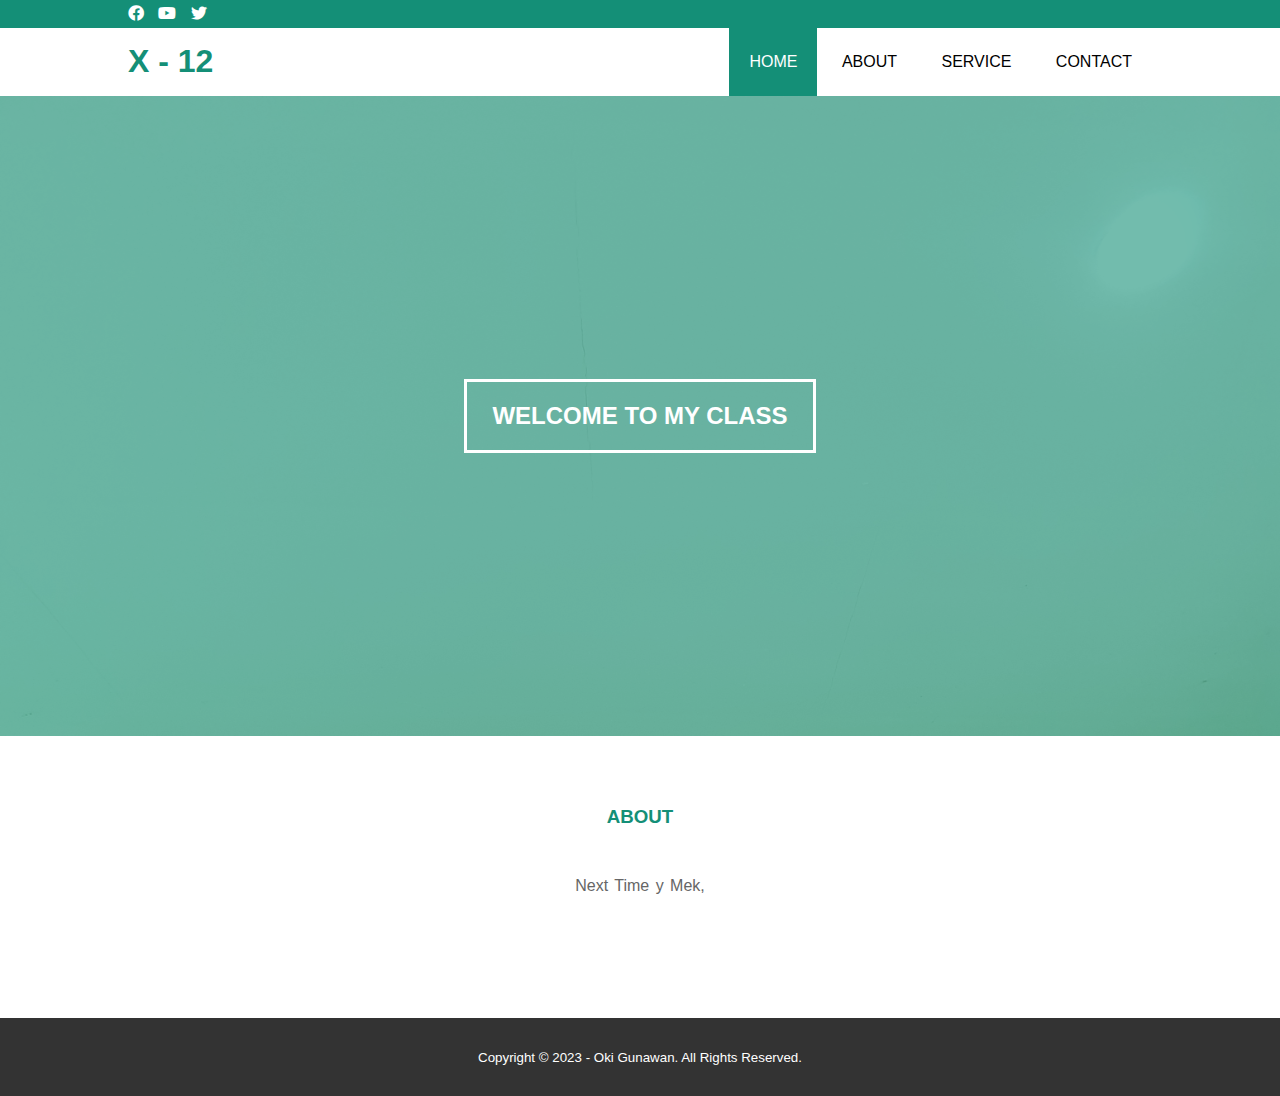
<file: index.html>
<!DOCTYPE html>
<html>
<head>
	<meta charset="utf-8">
	<meta name="viewport" content="width=device-width, initial-scale=1">
	<title>X - 12</title>
	<link rel="stylesheet" type="text/css" href="style.css">
	<link rel="stylesheet" type="text/css" href="https://cdnjs.cloudflare.com/ajax/libs/font-awesome/5.13.0/css/all.min.css">
	<script src="https://code.jquery.com/jquery-3.5.1.min.js" integrity="sha256-9/aliU8dGd2tb6OSsuzixeV4y/faTqgFtohetphbbj0=" crossorigin="anonymous"></script>
</head>
<body>
	<!-- loader -->
	<div class="bg-loader">
		<div class="loader"></div>
	</div>

	<!-- header -->
	<div class="medsos">
		<div class="container">
			<ul>
				<li><a href="#"><i class="fab fa-facebook"></i></a></li>
				<li><a href="#"><i class="fab fa-youtube"></i></a></li>
				<li><a href="#"><i class="fab fa-twitter"></i></a></li>
			</ul>
		</div>
	</div>
	<header>
		<div class="container">
			<h1><a href="index.html">X - 12</a></h1>
			<ul>
				<li class="active"><a href="index.html">HOME</a></li>
				<li><a href="about.html">ABOUT</a></li>
				<li><a href="service.html">SERVICE</a></li>
				<li><a href="contact.html">CONTACT</a></li>
			</ul>
		</div>
	</header>

	<!-- banner -->
	<section class="banner">
		<h2>WELCOME TO MY CLASS</h2>
	</section>

	<!-- about -->
	<section class="about">
		<div class="container">
			<h3>ABOUT</h3>
			<p> Next Time y Mek<strong></strong>, </p>
		</div>
	</section>

	<!-- footer -->
	<footer>
		<div class="container">
			<small>Copyright &copy; 2023 - Oki Gunawan. All Rights Reserved.</small>
		</div>
	</footer>


	<script type="text/javascript">
		$(document).ready(function(){
			$(".bg-loader").hide();
		})
	</script>
</body>
</html>
</file>
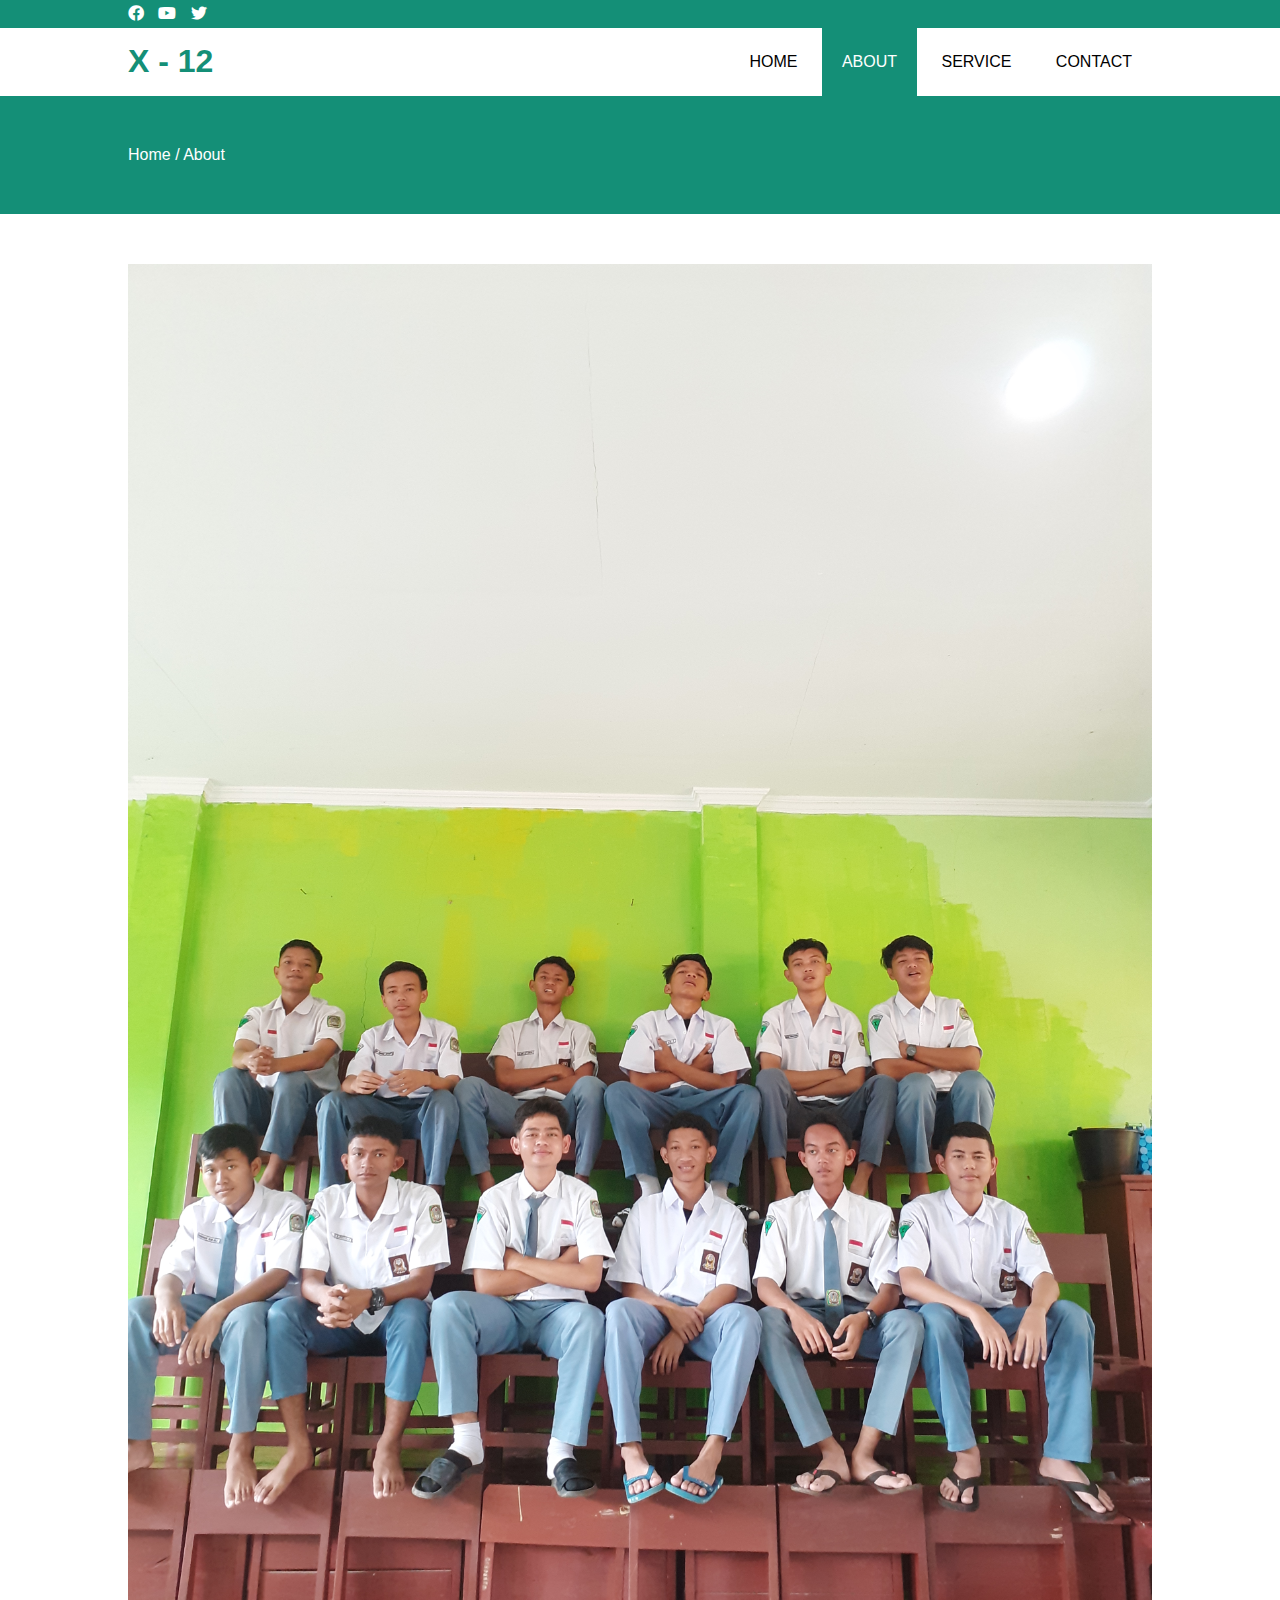
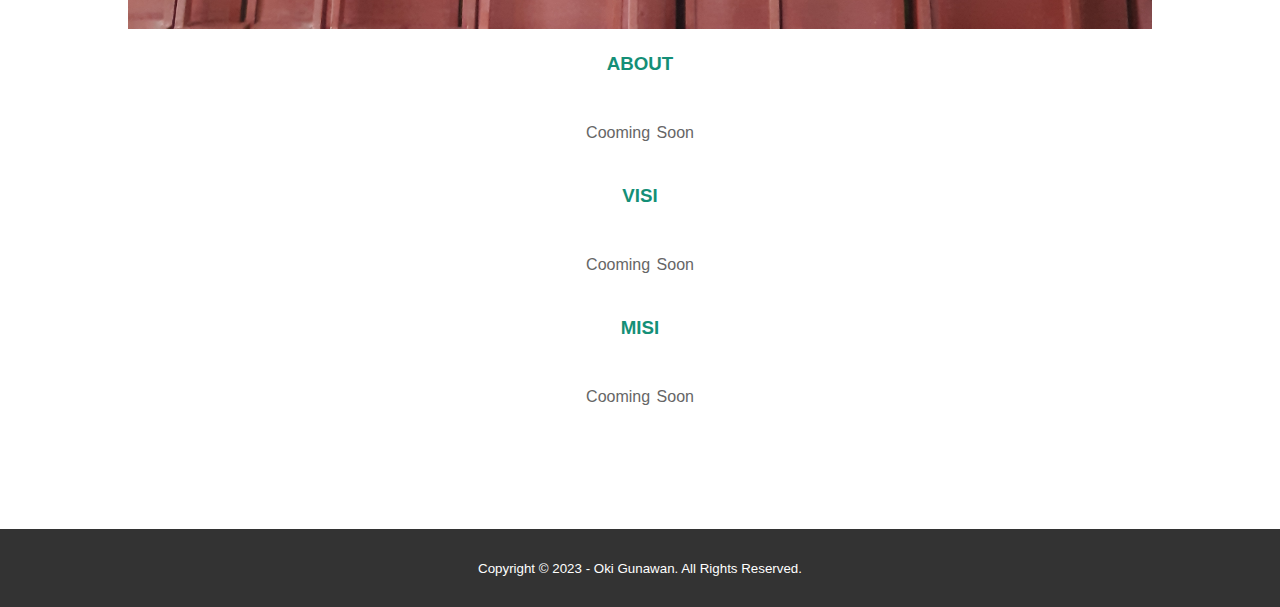
<file: about.html>
<!DOCTYPE html>
<html>
<head>
	<meta charset="utf-8">
	<meta name="viewport" content="width=device-width, initial-scale=1">
	<title>X - 12</title>
	<link rel="stylesheet" type="text/css" href="style.css">
	<link rel="stylesheet" type="text/css" href="https://cdnjs.cloudflare.com/ajax/libs/font-awesome/5.13.0/css/all.min.css">
	<script src="https://code.jquery.com/jquery-3.5.1.min.js" integrity="sha256-9/aliU8dGd2tb6OSsuzixeV4y/faTqgFtohetphbbj0=" crossorigin="anonymous"></script>
</head>
<body>
	<!-- loader -->
	<div class="bg-loader">
		<div class="loader"></div>
	</div>

	<!-- header -->
	<div class="medsos">
		<div class="container">
			<ul>
				<li><a href="#"><i class="fab fa-facebook"></i></a></li>
				<li><a href="#"><i class="fab fa-youtube"></i></a></li>
				<li><a href="#"><i class="fab fa-twitter"></i></a></li>
			</ul>
		</div>
	</div>
	<header>
		<div class="container">
			<h1><a href="index.html">X - 12</a></h1>
			<ul>
				<li><a href="index.html">HOME</a></li>
				<li class="active"><a href="about.html">ABOUT</a></li>
				<li><a href="service.html">SERVICE</a></li>
				<li><a href="contact.html">CONTACT</a></li>
			</ul>
		</div>
	</header>

	<!-- label -->
	<section class="label">
		<div class="container">
			<p>Home / About</p>
		</div>
	</section>

	<!-- about -->
	<section class="about">
		<div class="container">
			<img src="kelas.jpg" width="100%">
			<h3>ABOUT</h3>
			<p>Cooming Soon</p>
			<h3>VISI</h3>
			<p>Cooming Soon</p>
			<h3>MISI</h3>
			<p>Cooming Soon</p>
		</div>
	</section>

	<!-- footer -->
	<footer>
		<div class="container">
			<small>Copyright &copy; 2023 - Oki Gunawan. All Rights Reserved.</small>
		</div>
	</footer>


	<script type="text/javascript">
		$(document).ready(function(){
			$(".bg-loader").hide();
		})
	</script>
</body>
</html>
</file>
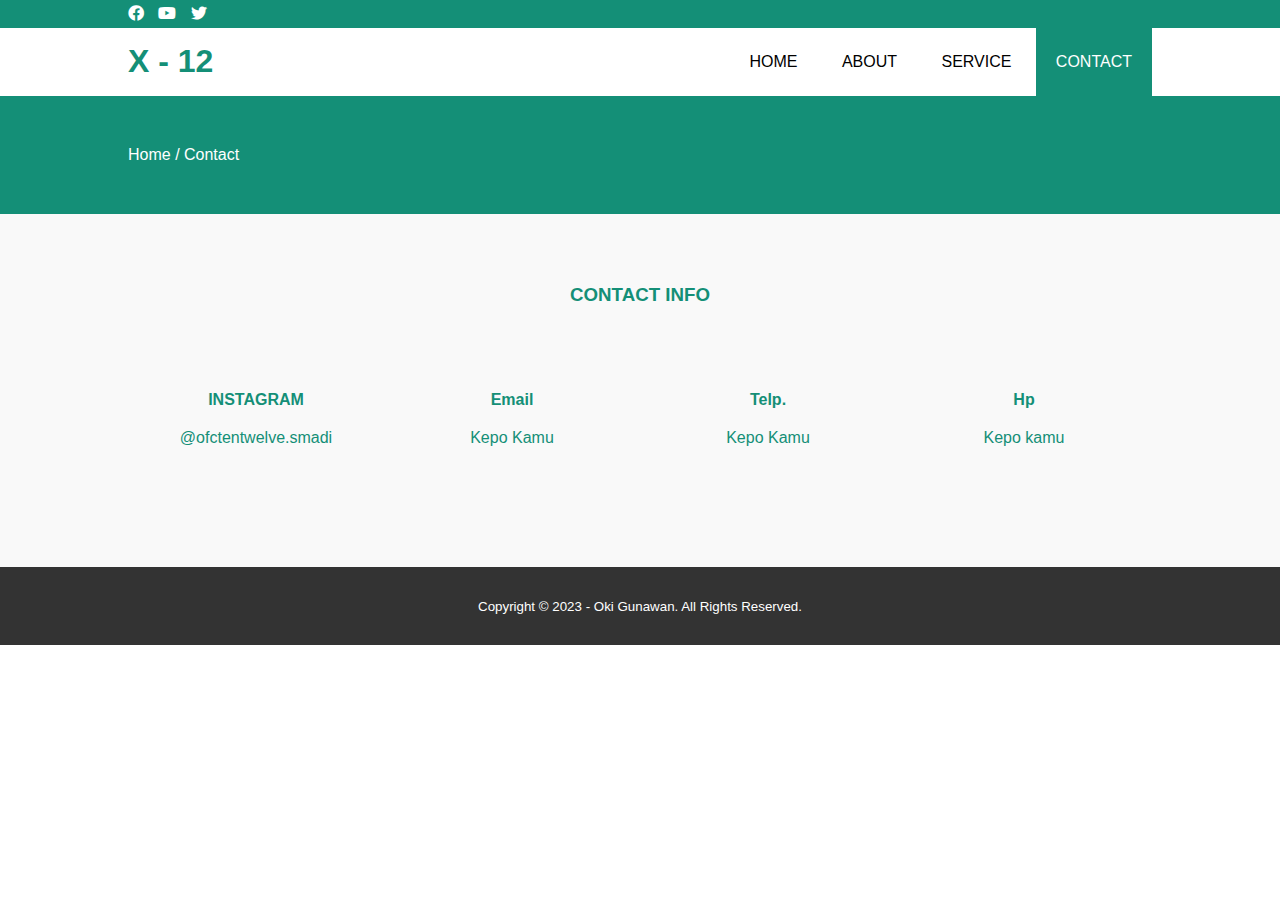
<file: contact.html>
<!DOCTYPE html>
<html>
<head>
	<meta charset="utf-8">
	<meta name="viewport" content="width=device-width, initial-scale=1">
	<title>X - 12</title>
	<link rel="stylesheet" type="text/css" href="style.css">
	<link rel="stylesheet" type="text/css" href="https://cdnjs.cloudflare.com/ajax/libs/font-awesome/5.13.0/css/all.min.css">
	<script src="https://code.jquery.com/jquery-3.5.1.min.js" integrity="sha256-9/aliU8dGd2tb6OSsuzixeV4y/faTqgFtohetphbbj0=" crossorigin="anonymous"></script>
</head>
<body>
	<!-- loader -->
	<div class="bg-loader">
		<div class="loader"></div>
	</div>

	<!-- header -->
	<div class="medsos">
		<div class="container">
			<ul>
				<li><a href="#"><i class="fab fa-facebook"></i></a></li>
				<li><a href="#"><i class="fab fa-youtube"></i></a></li>
				<li><a href="#"><i class="fab fa-twitter"></i></a></li>
			</ul>
		</div>
	</div>
	<header>
		<div class="container">
			<h1><a href="index.html">X - 12</a></h1>
			<ul>
				<li><a href="index.html">HOME</a></li>
				<li><a href="about.html">ABOUT</a></li>
				<li><a href="service.html">SERVICE</a></li>
				<li class="active"><a href="contact.html">CONTACT</a></li>
			</ul>
		</div>
	</header>

	<!-- label -->
	<section class="label">
		<div class="container">
			<p>Home / Contact</p>
		</div>
	</section>

	<!-- service -->
	<section class="service">
		<div class="container">
			<h3>CONTACT INFO</h3>
			<div class="box">
				<div class="col-4">
					<h4>INSTAGRAM</h4>
					<p>@ofctentwelve.smadi</p>
				</div>
				<div class="col-4">
					<h4>Email</h4>
					<p>Kepo Kamu</p>
				</div>
				<div class="col-4">
					<h4>Telp.</h4>
					<p>Kepo Kamu</p>
				</div>
				<div class="col-4">
					<h4>Hp</h4>
					<p>Kepo kamu</p>
				</div>
			</div>
		</div>
	</section>

	<!-- footer -->
	<footer>
		<div class="container">
			<small>Copyright &copy; 2023 - Oki Gunawan. All Rights Reserved.</small>
		</div>
	</footer>


	<script type="text/javascript">
		$(document).ready(function(){
			$(".bg-loader").hide();
		})
	</script>
</body>
</html>
</file>
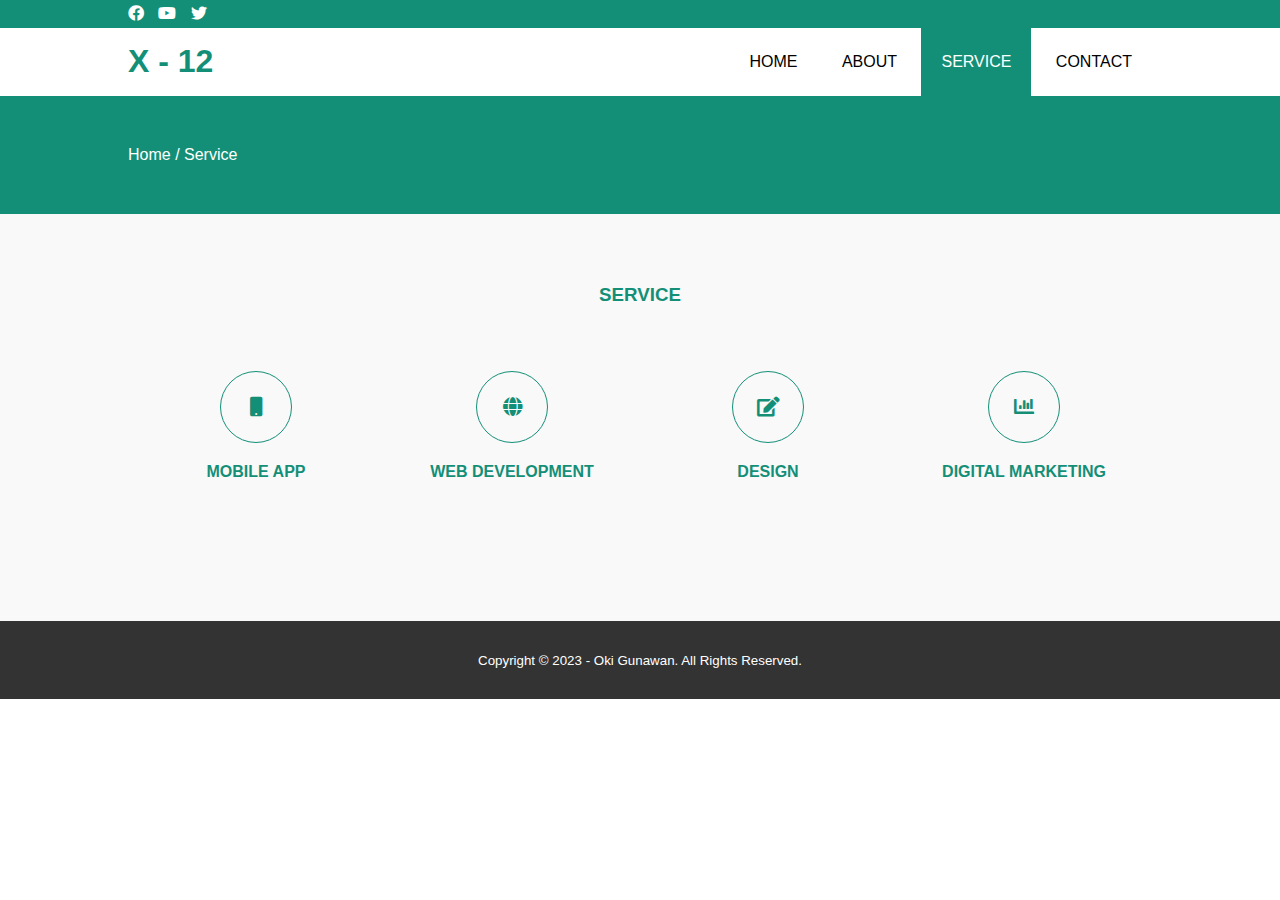
<file: service.html>
<!DOCTYPE html>
<html>
<head>
	<meta charset="utf-8">
	<meta name="viewport" content="width=device-width, initial-scale=1">
	<title>X - 12</title>
	<link rel="stylesheet" type="text/css" href="style.css">
	<link rel="stylesheet" type="text/css" href="https://cdnjs.cloudflare.com/ajax/libs/font-awesome/5.13.0/css/all.min.css">
	<script src="https://code.jquery.com/jquery-3.5.1.min.js" integrity="sha256-9/aliU8dGd2tb6OSsuzixeV4y/faTqgFtohetphbbj0=" crossorigin="anonymous"></script>
</head>
<body>
	<!-- loader -->
	<div class="bg-loader">
		<div class="loader"></div>
	</div>

	<!-- header -->
	<div class="medsos">
		<div class="container">
			<ul>
				<li><a href="#"><i class="fab fa-facebook"></i></a></li>
				<li><a href="#"><i class="fab fa-youtube"></i></a></li>
				<li><a href="#"><i class="fab fa-twitter"></i></a></li>
			</ul>
		</div>
	</div>
	<header>
		<div class="container">
			<h1><a href="index.html">X - 12</a></h1>
			<ul>
				<li><a href="index.html">HOME</a></li>
				<li><a href="about.html">ABOUT</a></li>
				<li class="active"><a href="service.html">SERVICE</a></li>
				<li><a href="contact.html">CONTACT</a></li>
			</ul>
		</div>
	</header>

	<!-- label -->
	<section class="label">
		<div class="container">
			<p>Home / Service</p>
		</div>
	</section>

	<!-- service -->
	<section class="service">
		<div class="container">
			<h3>SERVICE</h3>
			<div class="box">
				<div class="col-4">
					<div class="icon"><i class="fas fa-mobile"></i></div>
					<h4>MOBILE APP</h4>
				</div>
				<div class="col-4">
					<div class="icon"><i class="fas fa-globe"></i></div>
					<h4>WEB DEVELOPMENT</h4>
				</div>
				<div class="col-4">
					<div class="icon"><i class="fas fa-edit"></i></div>
					<h4>DESIGN</h4>
				</div>
				<div class="col-4">
					<div class="icon"><i class="fas fa-chart-bar"></i></div>
					<h4>DIGITAL MARKETING</h4>
				</div>
			</div>
		</div>
	</section>

	<!-- footer -->
	<footer>
		<div class="container">
			<small>Copyright &copy; 2023 - Oki Gunawan. All Rights Reserved.</small>
		</div>
	</footer>


	<script type="text/javascript">
		$(document).ready(function(){
			$(".bg-loader").hide();
		})
	</script>
</body>
</html>
</file>
<file: style.css>
* {
	padding:0;
	margin:0;
	font-family: sans-serif;
}
a {
	color: inherit;
	text-decoration: none;
}
.medsos {
	padding:5px 0;
	background-color: #148F77;
}
.medsos ul li {
	display: inline-block;
	color: #fff;
	margin-right: 10px;
}
.container {
	width:80%;
	margin:0 auto;
}
.container:after {
	content:'';
	display: block;
	clear: both;
}
header h1 {
	float: left;
	padding:15px 0;
	color: #148F77;
}
header ul {
	float: right;
}
header ul li {
	display: inline-block;
}
header ul li a {
	padding:25px 20px;
	display: inline-block;
}
header ul li a:hover {
	background-color: #148F77;
	color: #fff;
}
.active {
	background-color: #148F77;
	color: #fff;
}
.banner {
	height: 60vh;
	background-image: url('../kelas.jpg');
	background-size: cover;
	position: relative;
	display: flex;
	justify-content: center;
	align-items: center;
}
.banner:after {
	content:'';
	display: block;
	position: absolute;
	top: 0;
	left: 0;
	right: 0;
	bottom: 0;
	background-color: rgba(20, 143, 119, .6);
}
.banner h2 {
	color: #fff;
	z-index: 1;
	padding: 20px 25px;
	border:3px solid #fff;
}
section {
	padding:50px 0;
}
section h3 {
	text-align: center;
	padding:20px 0;
	color: #148F77;
	margin-bottom: 25px;
}
.about,
.service {
	padding-bottom: 100px;
}
.about p {
	color: #666;
	word-spacing: 2px;
	line-height: 25px;
	margin-bottom: 20px;
	text-align: center;
}
.service {
	background-color: #f9f9f9;
}
.box {
	color: #148F77;
}
.box:after {
	content: '';
	display: block;
	clear: both;
}
.box .col-4 {
	width:25%;
	padding:20px;
	box-sizing: border-box;
	text-align: center;
	float: left;
}
.icon {
	width:70px;
	height:70px;
	border:1px solid;
	border-radius: 50%;
	text-align: center;
	line-height: 70px;
	font-size: 20px;
	margin:0 auto;
}
.box .col-4 h4 {
	margin:20px 0;
}
footer {
	padding:30px 0;
	background-color: #333;
	color: #fff;
	text-align: center;
}
.bg-loader {
	background-color: #eee;
	position: fixed;
	top: 0;
	left: 0;
	right: 0;
	bottom: 0;
	z-index: 9999;
	display: flex;
	justify-content: center;
	align-items: center;
}
.bg-loader .loader {
	width:100px;
	height: 100px;
	border:3px solid #fff;
	border-radius: 50%;
	border-top-color: #148F77;
	border-right-color: #148F77;
	border-bottom-color: #148F77;
	animation: puterin .8s linear infinite;
}
.label {
	background-color: #148F77;
	color: #fff;
}
@keyframes puterin {
	100% {
		transform: rotate(360deg);
	}
}
@media screen and (max-width: 768px){
	.container {
		width:90%;
	}
	header h1 {
		text-align: center;
		float: none;
	}
	header ul {
		text-align: center;
		float: none;
	}
	.box .col-4 {
		width:100%;
		float: none;
		margin-bottom: 20px;
	}
}
</file>
